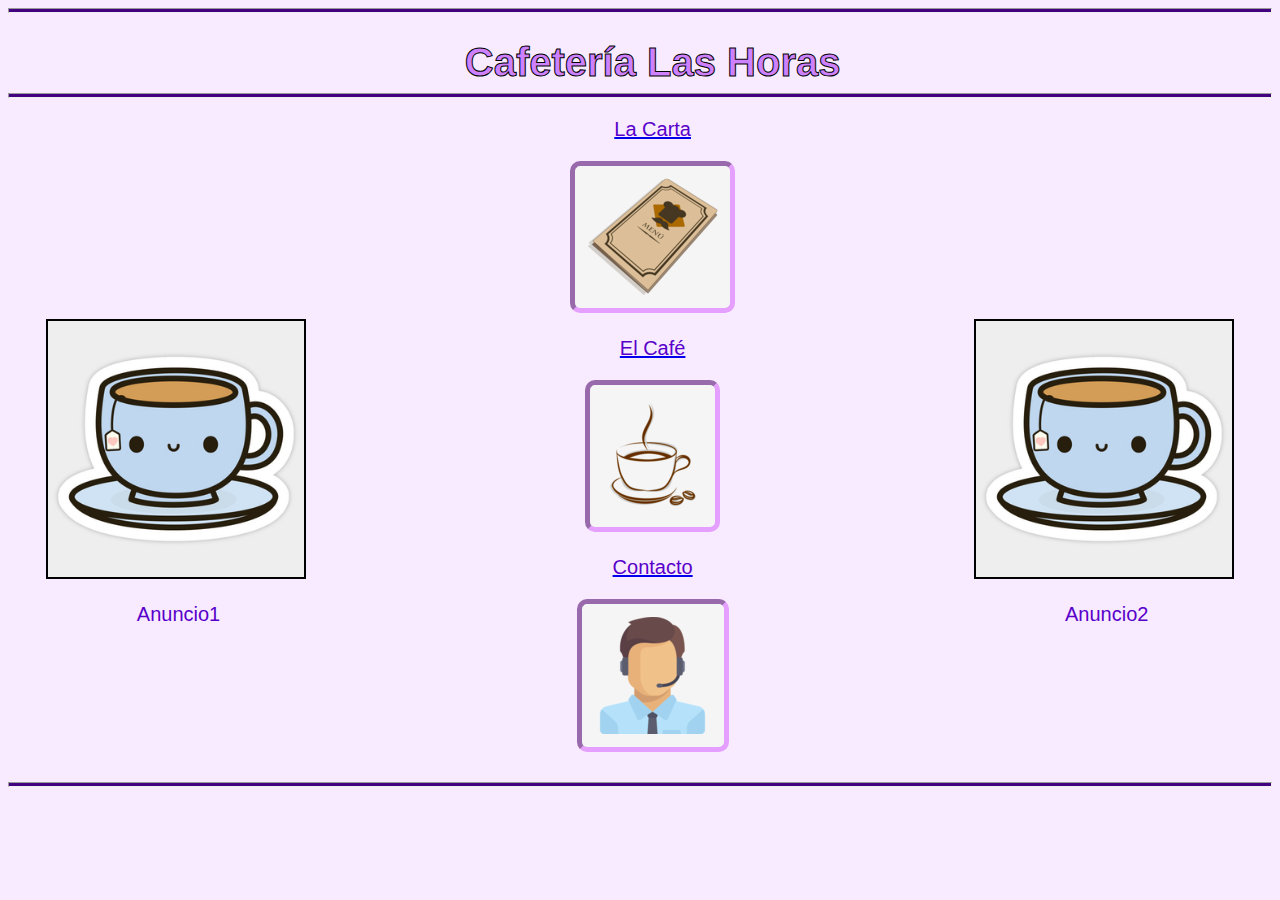
<file: index.html>
<!DOCTYPE html>
<html lang="en">
<head>
    <meta charset="UTF-8">
    <meta name="viewport" content="width=device-width, initial-scale=1.0">
    <title>Café Las Horas</title>
    <link rel="stylesheet" href="style.css">
</head>
<body>
    <!-- Esta página fue hecha por Ángel Torada el día 23 de Octubre 2020 -->

    <main class="Principal">
        <hr>

        <section>
        <h1 id="Titulo">Cafetería Las Horas</h1>
        </section>

        <hr>

        <section class="Basico">
                <a href="lacarta.html">
                <p class="Carta">La Carta</p> 
                <img src="img/carta.png">
                </a>
            
        </section>

        <section class="Basico">
                <a href="elcafe.html"> 
                <p class="Cafe" >El Café</p>
                <img src="img/cafe.png">
                </a> 
        </section>

        <section class="Basico">
                <a href="contacto.html">
                <p class="Contacto">Contacto</p>
                <img src="img/contacto.png">
                </a>
        </section>

        <aside class="Izquierda">
            <img src="img/CafeAside.jpg" alt="Café">
            <p>Anuncio1</p>
        </aside>
        <aside class="Derecha">
            <img src="img/CafeAside.jpg" alt="Café">
            <p>Anuncio2</p>
        </aside>

        <br>
        <hr>
        
    </main>
    
</body>
</html>
</file>
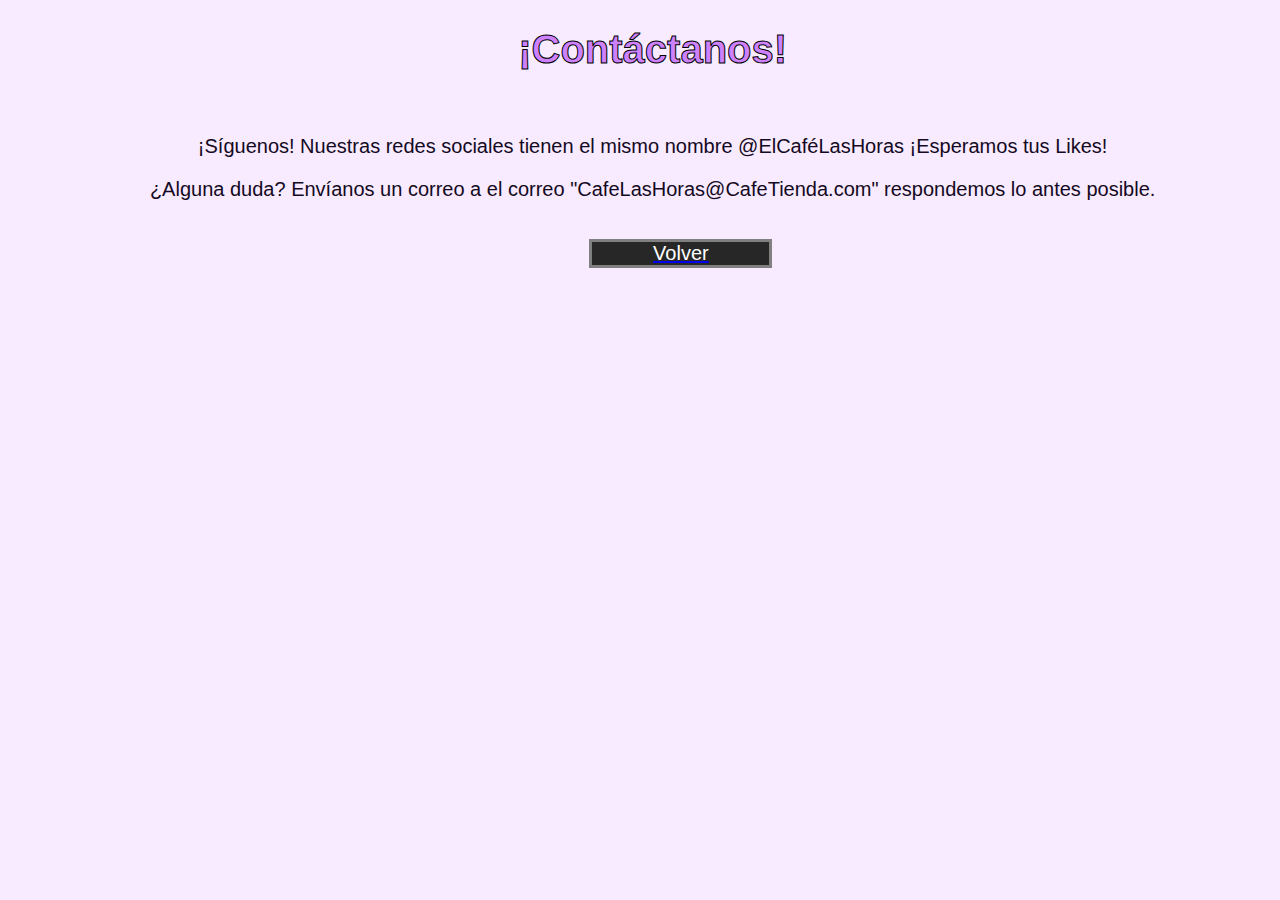
<file: contacto.html>
<!DOCTYPE html>
<html lang="en">
<head>
    <meta charset="UTF-8">
    <meta name="viewport" content="width=device-width, initial-scale=1.0">
    <title>Contacto</title>
    <link rel="stylesheet" href="style.css">
</head>
<body>
    <!-- Esta página de contacto -->
    <main>
        <section>
            <h1 id="Titulo">¡Contáctanos!</h1>
        </section>
    
        <section>
            <p>¡Síguenos! Nuestras redes sociales tienen el mismo nombre @ElCaféLasHoras ¡Esperamos tus Likes!</p>
        </section>
    
        <section>
            <p>¿Alguna duda? Envíanos un correo a el correo "CafeLasHoras@CafeTienda.com" respondemos lo antes posible.</p>
        </section>
        
        <section>
            <a href="index.html"> 
                <p class="Volver" >Volver</p>
            </a>
        </section>
    
    </main>
</body>
</html>
</file>
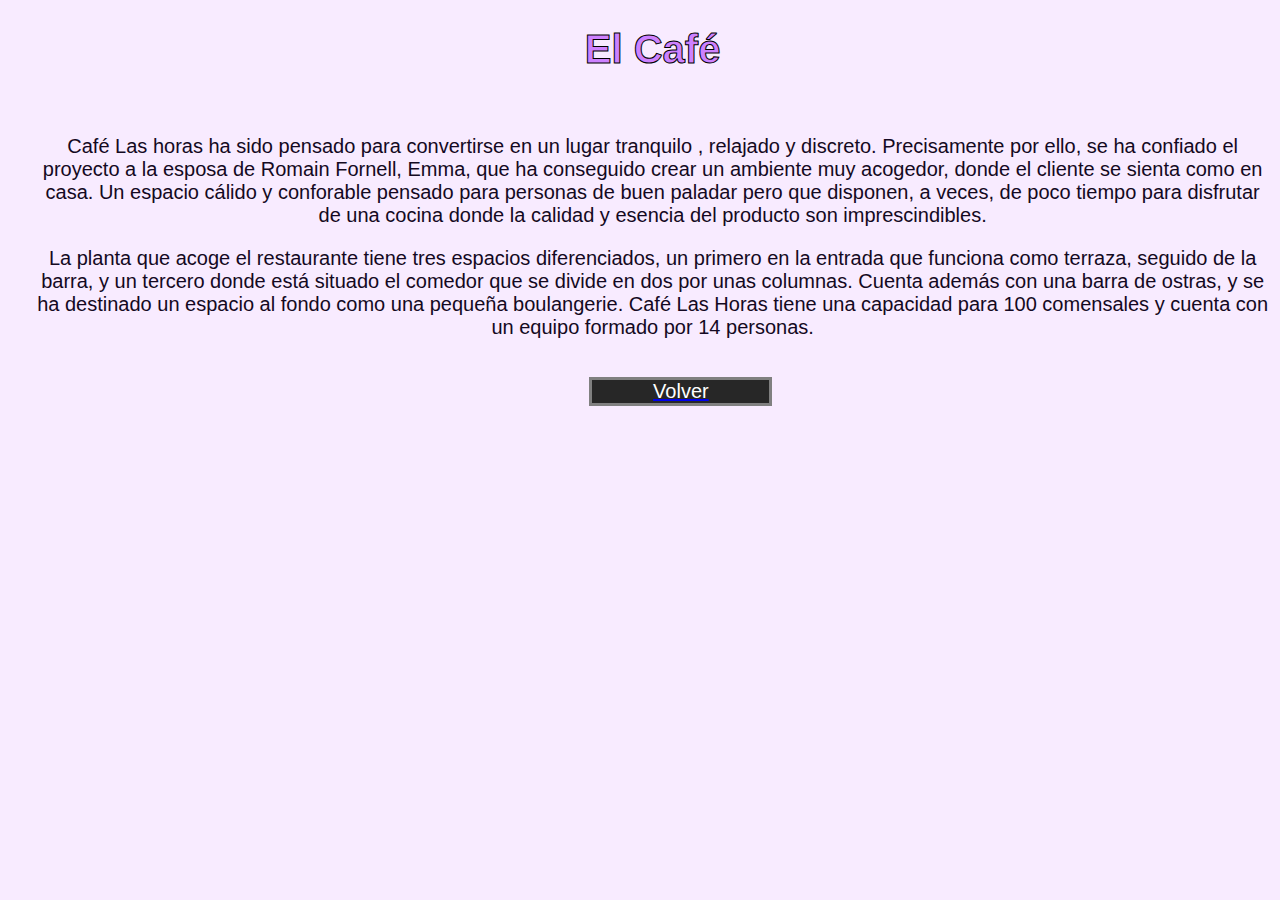
<file: elcafe.html>
<!DOCTYPE html>
<html lang="en">
<head>
    <meta charset="UTF-8">
    <meta name="viewport" content="width=device-width, initial-scale=1.0">
    <title>El Café</title>
    <link rel="stylesheet" href="style.css">
</head>
<body>
    <!-- Esta página que da información sobre la cafetería -->
    <main>
        <section>
            <h1 id="Titulo">El Café</h1>
        </section>

        <section>
            <p>Café Las horas ha sido pensado para convertirse en un lugar tranquilo
                , relajado y discreto. Precisamente por ello, se ha confiado el proyecto a 
                la esposa de Romain Fornell, Emma, que ha conseguido crear un ambiente muy acogedor, donde el cliente se sienta como
                en casa. Un espacio cálido y conforable pensado para personas de buen paladar pero que disponen, a veces, de poco tiempo
                para disfrutar de una cocina donde la calidad y esencia del producto son imprescindibles.
            </p>
        </section>

        <section>
            <p>La planta que acoge el restaurante tiene tres espacios diferenciados, un primero en la entrada que funciona como terraza, seguido
                de la barra, y un tercero donde está situado el comedor que se divide en dos por unas columnas. Cuenta además con una barra de ostras, y se ha destinado 
                un espacio al fondo como una pequeña boulangerie. Café Las Horas tiene una capacidad para 100 comensales y cuenta con un equipo formado por 14 personas.
            </p>
        </section>
        
        <section>
            <a href="index.html"> 
                <p class="Volver" >Volver</p>
            </a>
        </section>
    </main>
</body>
</html>
</file>
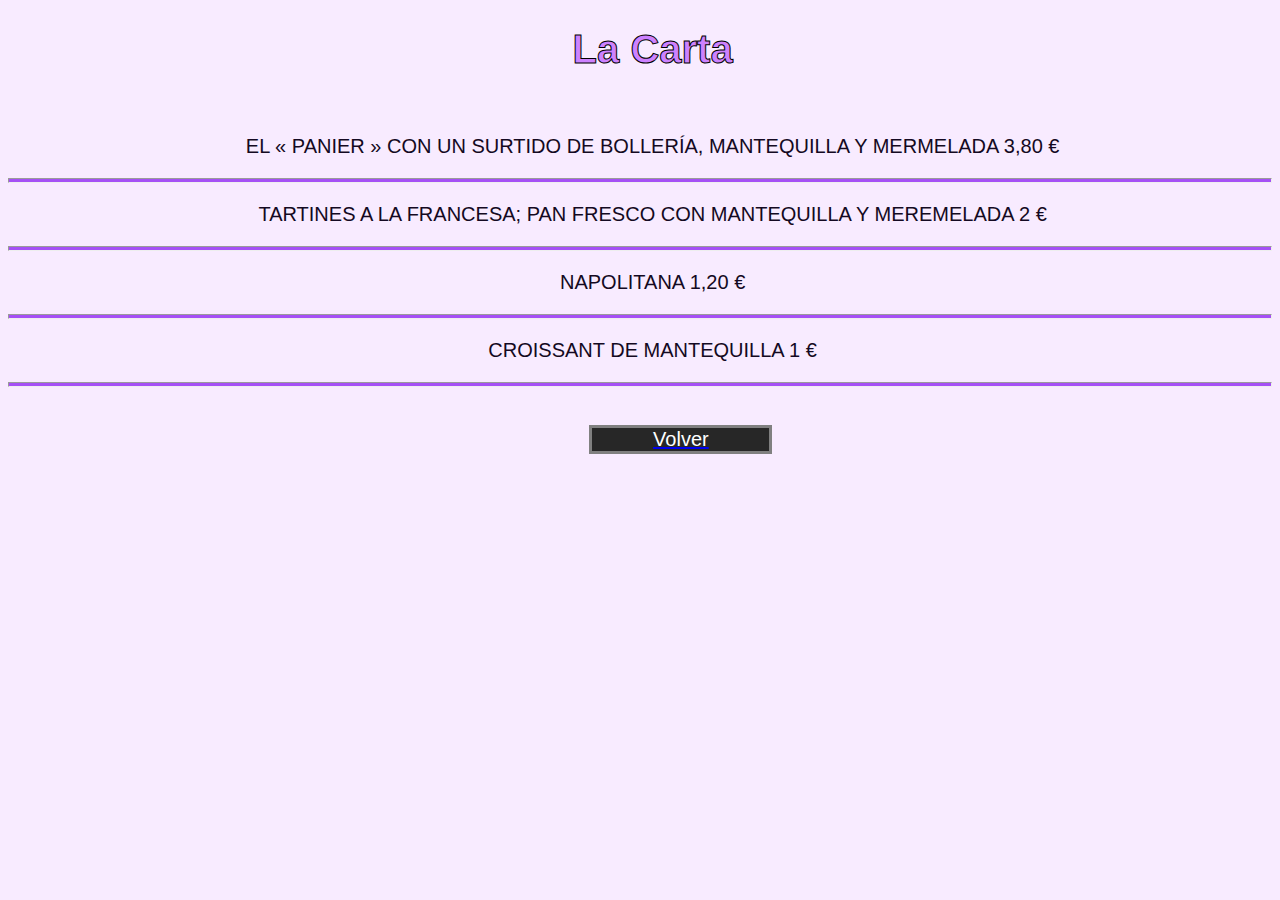
<file: lacarta.html>
<!DOCTYPE html>
<html lang="en">
<head>
    <meta charset="UTF-8">
    <meta name="viewport" content="width=device-width, initial-scale=1.0">
    <title>La Carta</title>
    <link rel="stylesheet" href="style.css">
</head>
<body>
    <!-- Esta página que da información sobre la carta -->

    <main>

        <section>
            <h1 id="Titulo">La Carta</h1>
        </section>

        <section>
            <p>EL « PANIER » CON UN SURTIDO DE BOLLERÍA, MANTEQUILLA Y MERMELADA 3,80 € </p>
        </section>
        <hr>
        <section>
            <p>TARTINES A LA FRANCESA; PAN FRESCO CON MANTEQUILLA Y MEREMELADA 2 €</p>
        </section>
        <hr>
        <section>
            <p>NAPOLITANA 1,20 €</p>
        </section>
        <hr> 
        <section>
            <p>CROISSANT DE MANTEQUILLA 1 €</p>
        </section> 
        <hr> 

        <section>
            <a href="index.html"> 
                <p class="Volver" >Volver</p>
            </a>
        </section>
    </main>

</body>
</html>
</file>
<file: style.css>
body{
    font-family: 'Franklin Gothic Medium', 'Arial Narrow', Arial, sans-serif;
    background: rgb(248, 235, 255);
}

h1#Titulo {

    color: rgb(205, 129, 255);
    padding-left: 2%;
    font-size: 40px;
    -webkit-text-stroke-width: 1px;
    -webkit-text-stroke-color: black;
}

p {
    color: rgb(20, 9, 34);
    padding-left: 2%;
    font-size: 20px;

}

hr {
    color: rgb(165, 80, 245);
    background-color: rgb(165, 80, 245);
    height: 3px;
}

main h1 {
    margin-bottom: 5%;
    position: relative;
}

main.Principal{
    position: relative;
}

main.Principal h1 {
    margin-bottom: 0%;
    position: relative;
}

section {
    text-align: center;

}

section.Basico {
    position: relative;
}

main.Principal p {
    color: rgb(88, 0, 202);
    padding-left: 2%;
    font-size: 20px;

}

main.Principal hr {
    color: rgb(66, 0, 128);
    background-color: rgb(66, 0, 128);
    height: 3px;
}

section img {
    margin-left: 2%;
    padding: 1%;
    border: inset 5px rgb(228, 159, 255);
    border-radius: 10px;
    background-color: whitesmoke;

}



a:hover {
    color: rgb(177, 108, 255);
}

aside.Izquierda {
    position: absolute;
    top: 40%;
    left: 3%;
}

aside.Derecha {
    position: absolute;
    top: 40%;
    right: 3%;
}

aside img {
    border: 2px solid black ;
    width: 100%;
    height: auto;
    /* De esta manera se puede forzar un tamaño máximo para que no se super-ponga cuando se hace un resize de la pantalla */
    max-width: 20vw;
}
aside p {
    text-align: center;
}

p.Volver {
    color: white;
    background-color: rgb(39, 39, 39);
    width: 10%;
    margin-left: 46%;
    padding-right: 2%;
    margin-top: 3%;
    border: 3px solid gray;
}
</file>
